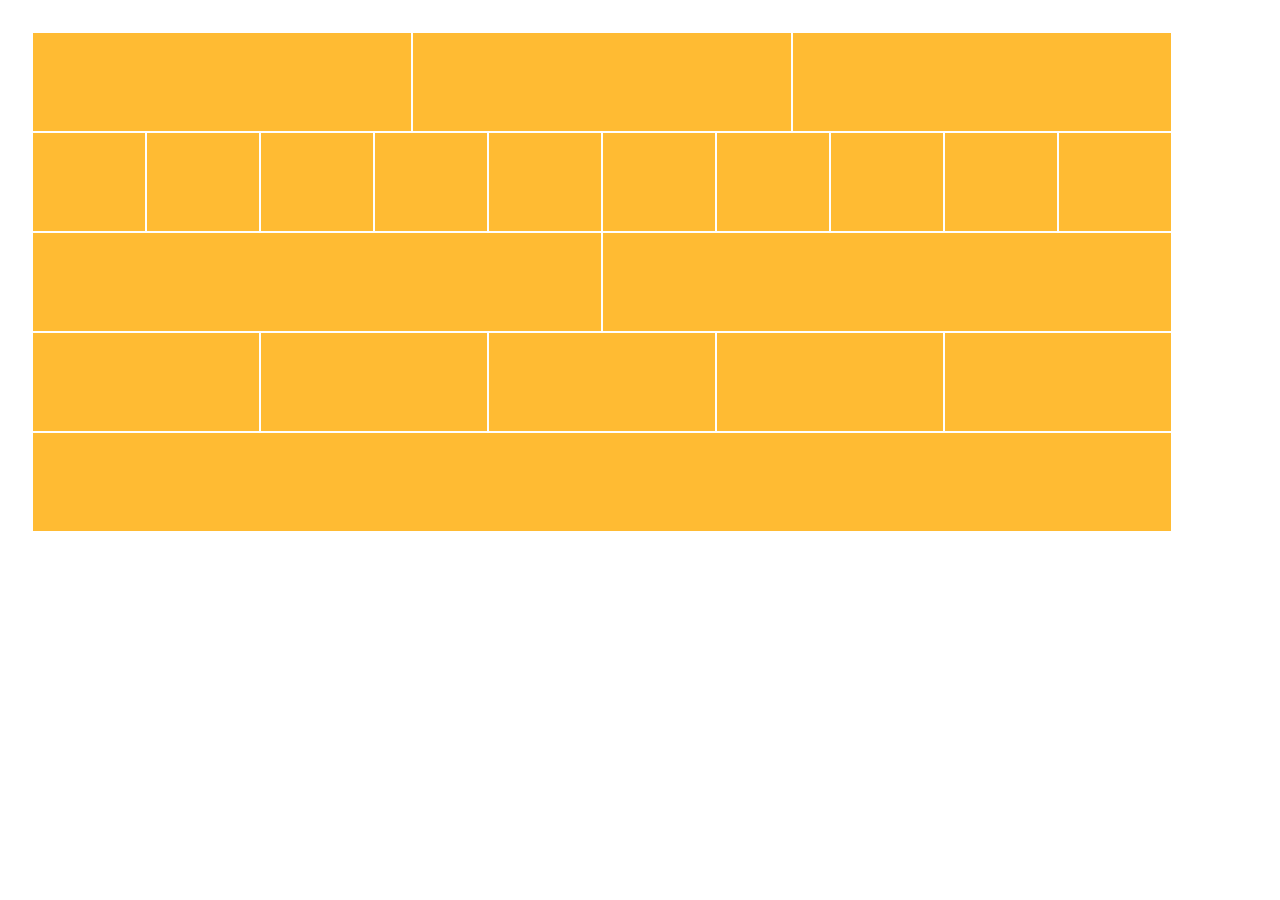
<file: desafios_grilla/reto1.html>
<!doctype html>
<html lang="en">
  <head>
    <!-- Required meta tags -->
    <meta charset="utf-8">
    <meta name="viewport" content="width=device-width, initial-scale=1, shrink-to-fit=no">

    <!-- Bootstrap CSS -->
    <link rel="stylesheet" href="https://stackpath.bootstrapcdn.com/bootstrap/4.3.1/css/bootstrap.min.css" integrity="sha384-ggOyR0iXCbMQv3Xipma34MD+dH/1fQ784/j6cY/iJTQUOhcWr7x9JvoRxT2MZw1T" crossorigin="anonymous">

    <style>
      .container{
        margin:32px;
        height: 500px;
      }
      .row{
        height: 100px;
      }
      .col{
        border: 1px solid white;
        background: #FFBB33;
      }
    </style>

    <title>Reto 1</title>
  </head>
  <body>
    <div class="container">
      <div class="row">
        <div class="col"></div>
        <div class="col"></div>
        <div class="col"></div>
      </div>
      <div class="row">
        <div class="col"></div>
        <div class="col"></div>
        <div class="col"></div>
        <div class="col"></div>
        <div class="col"></div>
        <div class="col"></div>
        <div class="col"></div>
        <div class="col"></div>
        <div class="col"></div>
        <div class="col"></div> 
      </div>
      <div class="row">
        <div class="col"></div>
        <div class="col"></div>
      </div>
      <div class="row">
        <div class="col"></div>
        <div class="col"></div>
        <div class="col"></div>
        <div class="col"></div>
        <div class="col"></div>
      </div>
      <div class="row">
        <div class="col"></div>
      </div>
    </div>

    <!-- Optional JavaScript -->
    <!-- jQuery first, then Popper.js, then Bootstrap JS -->
    <script src="https://code.jquery.com/jquery-3.3.1.slim.min.js" integrity="sha384-q8i/X+965DzO0rT7abK41JStQIAqVgRVzpbzo5smXKp4YfRvH+8abtTE1Pi6jizo" crossorigin="anonymous"></script>
    <script src="https://cdnjs.cloudflare.com/ajax/libs/popper.js/1.14.7/umd/popper.min.js" integrity="sha384-UO2eT0CpHqdSJQ6hJty5KVphtPhzWj9WO1clHTMGa3JDZwrnQq4sF86dIHNDz0W1" crossorigin="anonymous"></script>
    <script src="https://stackpath.bootstrapcdn.com/bootstrap/4.3.1/js/bootstrap.min.js" integrity="sha384-JjSmVgyd0p3pXB1rRibZUAYoIIy6OrQ6VrjIEaFf/nJGzIxFDsf4x0xIM+B07jRM" crossorigin="anonymous"></script>
  </body>
</html>
</file>
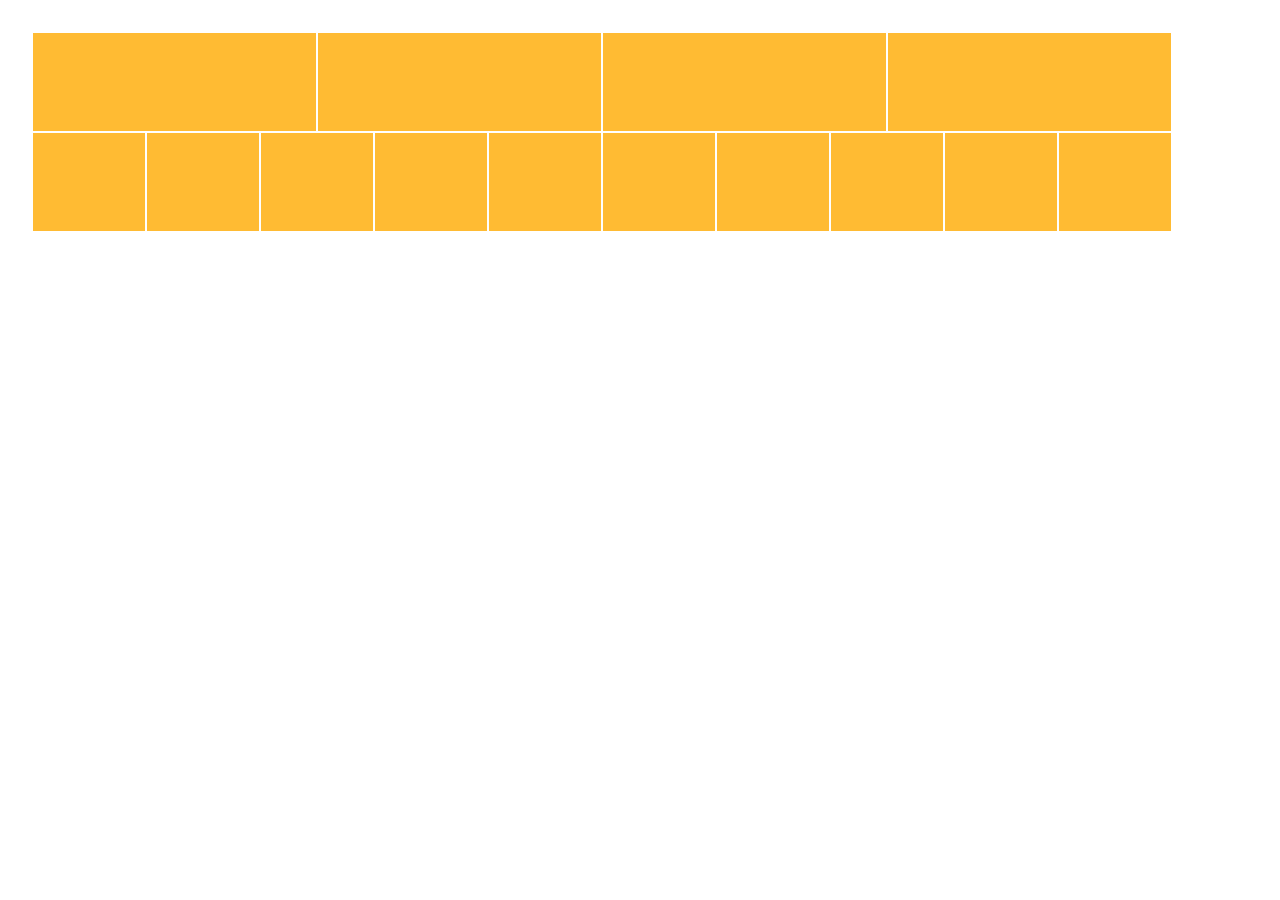
<file: desafios_grilla/reto2.html>
<!doctype html>
<html lang="en">
  <head>
    <!-- Required meta tags -->
    <meta charset="utf-8">
    <meta name="viewport" content="width=device-width, initial-scale=1, shrink-to-fit=no">

    <!-- Bootstrap CSS -->
    <link rel="stylesheet" href="https://stackpath.bootstrapcdn.com/bootstrap/4.3.1/css/bootstrap.min.css" integrity="sha384-ggOyR0iXCbMQv3Xipma34MD+dH/1fQ784/j6cY/iJTQUOhcWr7x9JvoRxT2MZw1T" crossorigin="anonymous">

    <style>
      .container{
        margin:32px;
        height: 500px;
      }
      [class^=col]{
        border: 1px solid white;
        background: #FFBB33;
        height: 100px;
      }
    </style>

    <title>Reto 2</title>
  </head>
  <body>
    <div class="container">
      <div class="row">
        <div class="col-6 col-md"></div>
        <div class="col-6 col-md"></div>
        <div class="col-6 col-md"></div>
        <div class="col-6 col-md"></div>
      </div>
      <div class="row">
        <div class="col-12 col-md-6 col-lg"></div>
        <div class="col-12 col-md-6 col-lg"></div>
        <div class="col-12 col-md-6 col-lg"></div>
        <div class="col-12 col-md-6 col-lg"></div>
        <div class="col-12 col-md-6 col-lg"></div>
        <div class="col-12 col-md-6 col-lg"></div>
        <div class="col-12 col-md-6 col-lg"></div>
        <div class="col-12 col-md-6 col-lg"></div>
        <div class="col-12 col-md-6 col-lg"></div>
        <div class="col-12 col-md-6 col-lg"></div> 
      </div>
    </div>

    <!-- Optional JavaScript -->
    <!-- jQuery first, then Popper.js, then Bootstrap JS -->
    <script src="https://code.jquery.com/jquery-3.3.1.slim.min.js" integrity="sha384-q8i/X+965DzO0rT7abK41JStQIAqVgRVzpbzo5smXKp4YfRvH+8abtTE1Pi6jizo" crossorigin="anonymous"></script>
    <script src="https://cdnjs.cloudflare.com/ajax/libs/popper.js/1.14.7/umd/popper.min.js" integrity="sha384-UO2eT0CpHqdSJQ6hJty5KVphtPhzWj9WO1clHTMGa3JDZwrnQq4sF86dIHNDz0W1" crossorigin="anonymous"></script>
    <script src="https://stackpath.bootstrapcdn.com/bootstrap/4.3.1/js/bootstrap.min.js" integrity="sha384-JjSmVgyd0p3pXB1rRibZUAYoIIy6OrQ6VrjIEaFf/nJGzIxFDsf4x0xIM+B07jRM" crossorigin="anonymous"></script>
  </body>
</html>
</file>
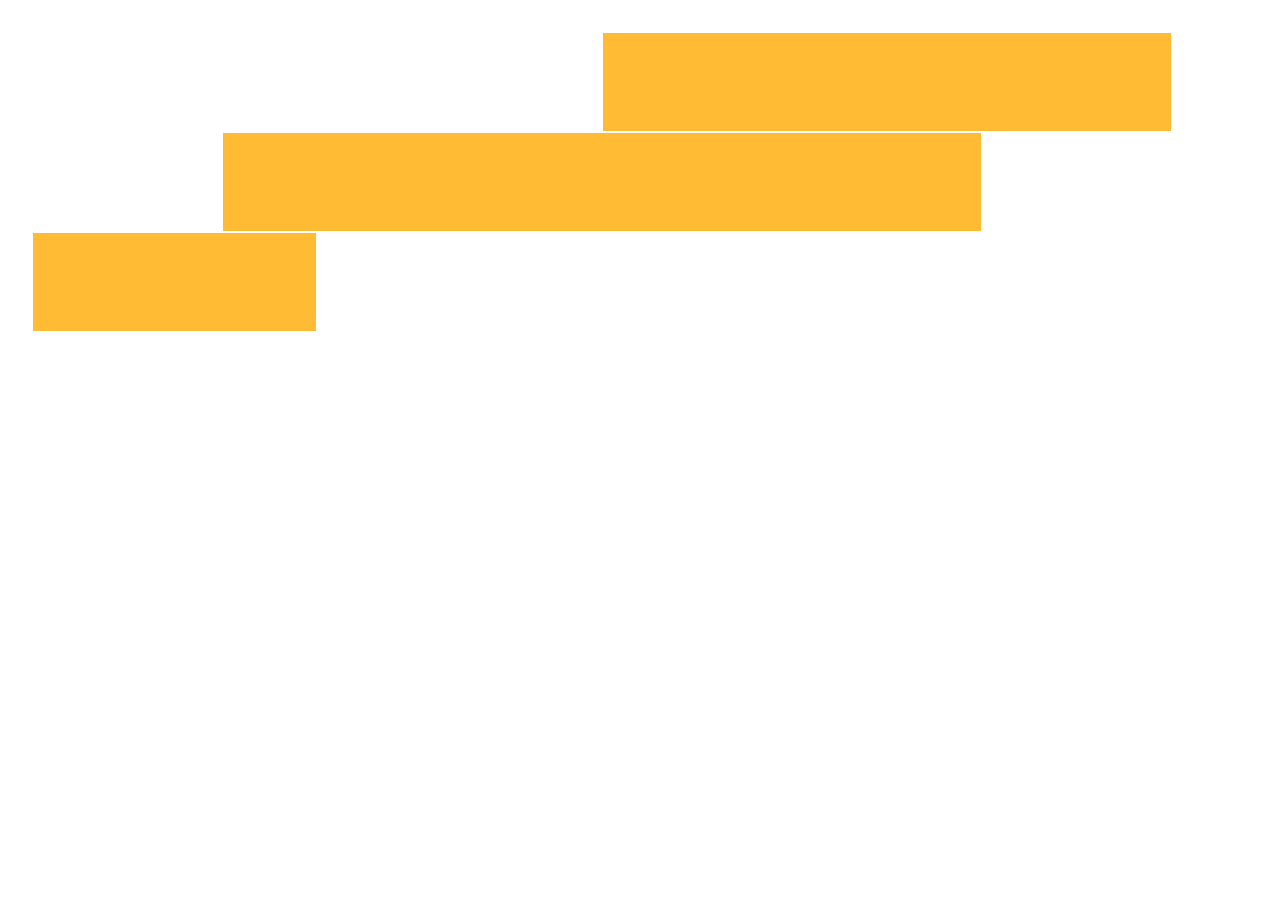
<file: desafios_grilla/reto3.html>
<!doctype html>
<html lang="en">
  <head>
    <!-- Required meta tags -->
    <meta charset="utf-8">
    <meta name="viewport" content="width=device-width, initial-scale=1, shrink-to-fit=no">

    <!-- Bootstrap CSS -->
    <link rel="stylesheet" href="https://stackpath.bootstrapcdn.com/bootstrap/4.3.1/css/bootstrap.min.css" integrity="sha384-ggOyR0iXCbMQv3Xipma34MD+dH/1fQ784/j6cY/iJTQUOhcWr7x9JvoRxT2MZw1T" crossorigin="anonymous">

    <style>
      .container{
        margin:32px;
        height: 500px;
      }
      [class^=col]{
        border: 1px solid white;
        background: #FFBB33;
        height: 100px;
      }
    </style>

    <title>Reto 3</title>
  </head>
  <body>
    <div class="container">
      <div class="row">
        <div class="col-12 col-md-6 offset-md-6"></div>
      </div>
      <div class="row">
        <div class="col-8 offset-md-2"></div>
      </div>
      <div class="row">
        <div class="col-3 offset-9 offset-md-0"></div>
      </div>
    </div>

    <!-- Optional JavaScript -->
    <!-- jQuery first, then Popper.js, then Bootstrap JS -->
    <script src="https://code.jquery.com/jquery-3.3.1.slim.min.js" integrity="sha384-q8i/X+965DzO0rT7abK41JStQIAqVgRVzpbzo5smXKp4YfRvH+8abtTE1Pi6jizo" crossorigin="anonymous"></script>
    <script src="https://cdnjs.cloudflare.com/ajax/libs/popper.js/1.14.7/umd/popper.min.js" integrity="sha384-UO2eT0CpHqdSJQ6hJty5KVphtPhzWj9WO1clHTMGa3JDZwrnQq4sF86dIHNDz0W1" crossorigin="anonymous"></script>
    <script src="https://stackpath.bootstrapcdn.com/bootstrap/4.3.1/js/bootstrap.min.js" integrity="sha384-JjSmVgyd0p3pXB1rRibZUAYoIIy6OrQ6VrjIEaFf/nJGzIxFDsf4x0xIM+B07jRM" crossorigin="anonymous"></script>
  </body>
</html>
</file>
